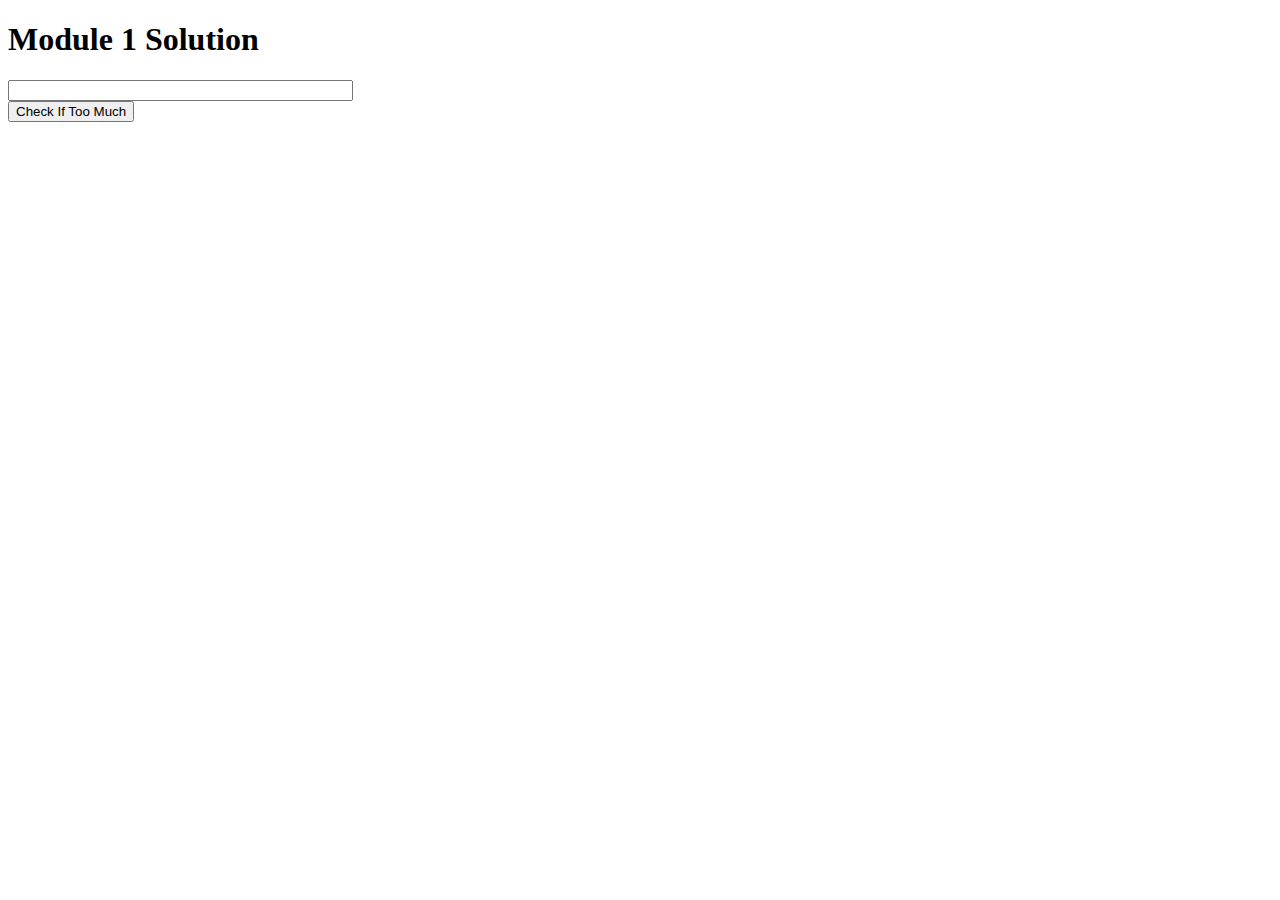
<file: module1-solution/index.html>
<!DOCTYPE html>
<html>
  <head>
    <meta charset="utf-8">
    <script src="angular.min.js">

    </script>
    <script src="app.js">

    </script>

    <meta charset="utf-8">
    <title>Module 1 Solution</title>
  </head>
  <body ng-app="LunchCheck">
    <h1>Module 1 Solution</h1>
    <div ng-controller="LunchCheckController" class="">
      <input type="text" ng-model="items" size="40">
      <div>
        {{fedState}}
      </div>
      <button ng-click="checkIfTooMuch()" name="button">Check If Too Much</button>



    </div>
  </body>
</html>
</file>
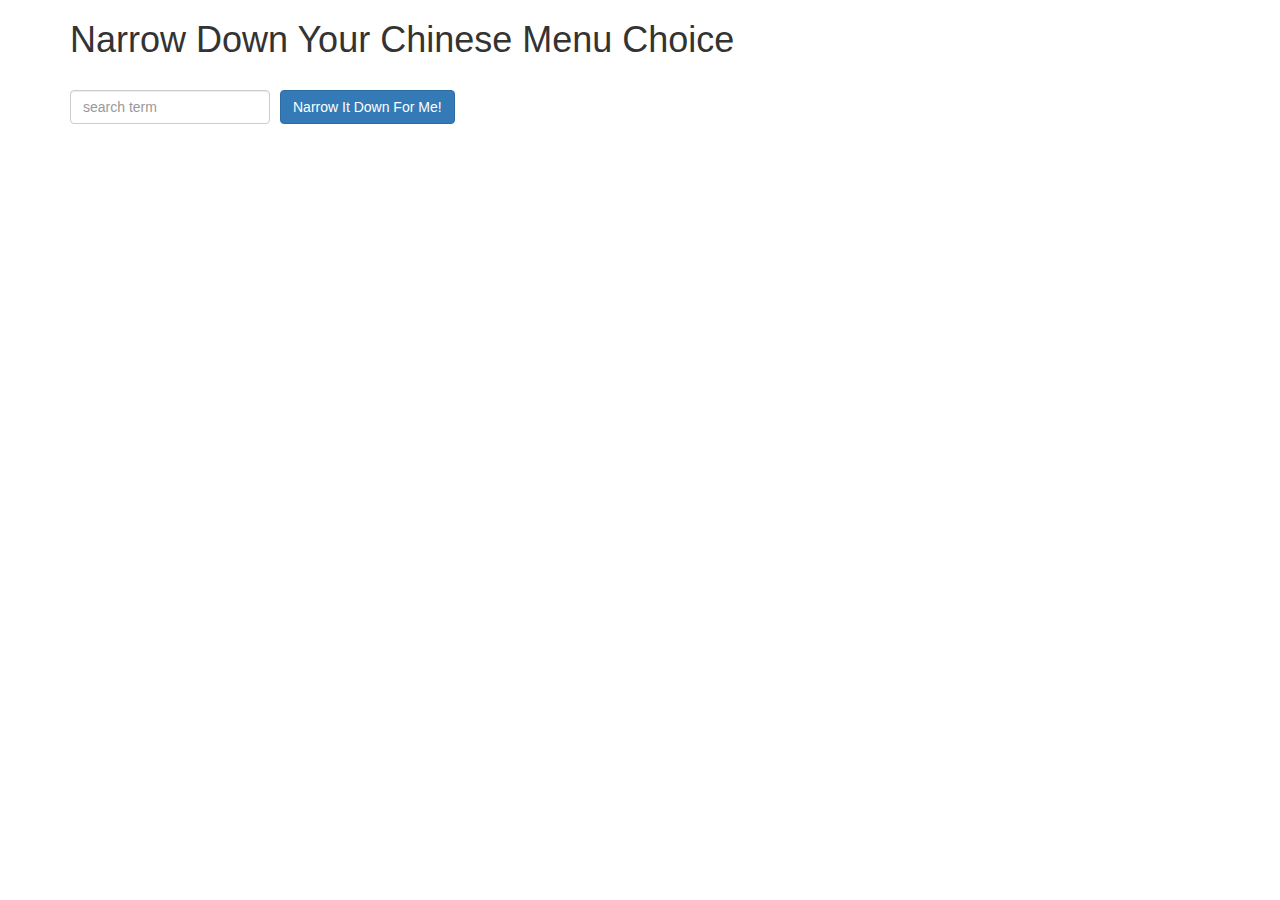
<file: module3-solution/index.html>
<!doctype html>
<html lang="en" ng-app="NarrowItDownApp">
  <head>
    <title>Narrow Down Your Menu Choice</title>
    <meta name="viewport" content="width=device-width, initial-scale=1">
    <link rel="stylesheet" href="styles/bootstrap.min.css">
    <link rel="stylesheet" href="styles/styles.css">
    <script src="angular.min.js"></script>
    <script src="app.js"></script>
  </head>
<body>
   <div class="container" ng-controller="NarrowItDownController as narrow">
    <h1>Narrow Down Your Chinese Menu Choice</h1>

    <div class="form-group">
      <input type="text" ng-model="narrow.searchTerm" placeholder="search term" class="form-control">
    </div>
    <div class="form-group narrow-button">
      <button ng-click="narrow.narrowIt()" class="btn btn-primary">Narrow It Down For Me!</button>
    </div>
    <br>
    <br>
    <br>



    <!-- found-items should be implemented as a component -->
    <found-items found="narrow.found" on-remove="narrow.removeItem(index)"></found-items>
  </div>

</body>
</html>
</file>
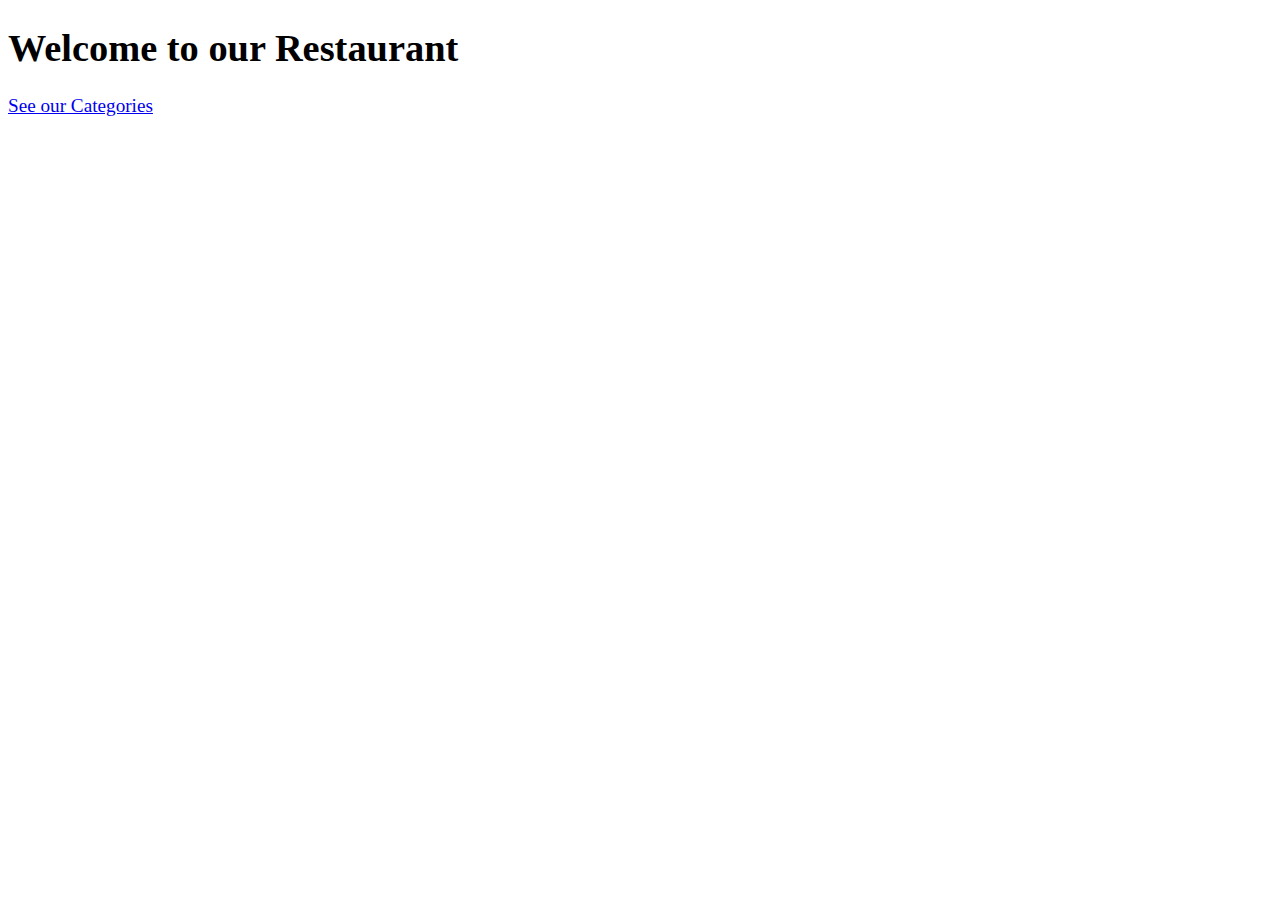
<file: module4-solution/index.html>
<!DOCTYPE html>
<html ng-app='RestaurantApp'>
  <head>
    <meta charset="utf-8">
    <link rel="stylesheet" href="css/styles.css">
    <title>Welcome to our Restaurant</title>
  </head>
  <body>
    <h1>Welcome to our Restaurant</h1>

    <ui-view></ui-view>

    <!-- Libraries -->
    <script src="lib/angular.min.js"></script>
    <script src="lib/angular-ui-router.min.js"></script>

    <!-- Modules -->
    <script src="src/restaurant/restaurant.module.js"></script>

    <!--Constants-->
    <script src="src/restaurant/constants.js"></script>

    <!-- Service -->
    <script src="src/restaurant/menu.service.js"></script>

    <!-- Routes -->

    <script src="src/restaurant/routes.js"></script>

    <!-- 'ShoppingList' module artifacts -->
    <script src="src/restaurant/restaurant.component.js"></script>
    <script src="src/restaurant/categories.controller.js"></script>

    <script src="src/restaurant/items.component.js"></script>

    <script src="src/restaurant/category-detail.controller.js"></script>

  </body>
</html>
</file>
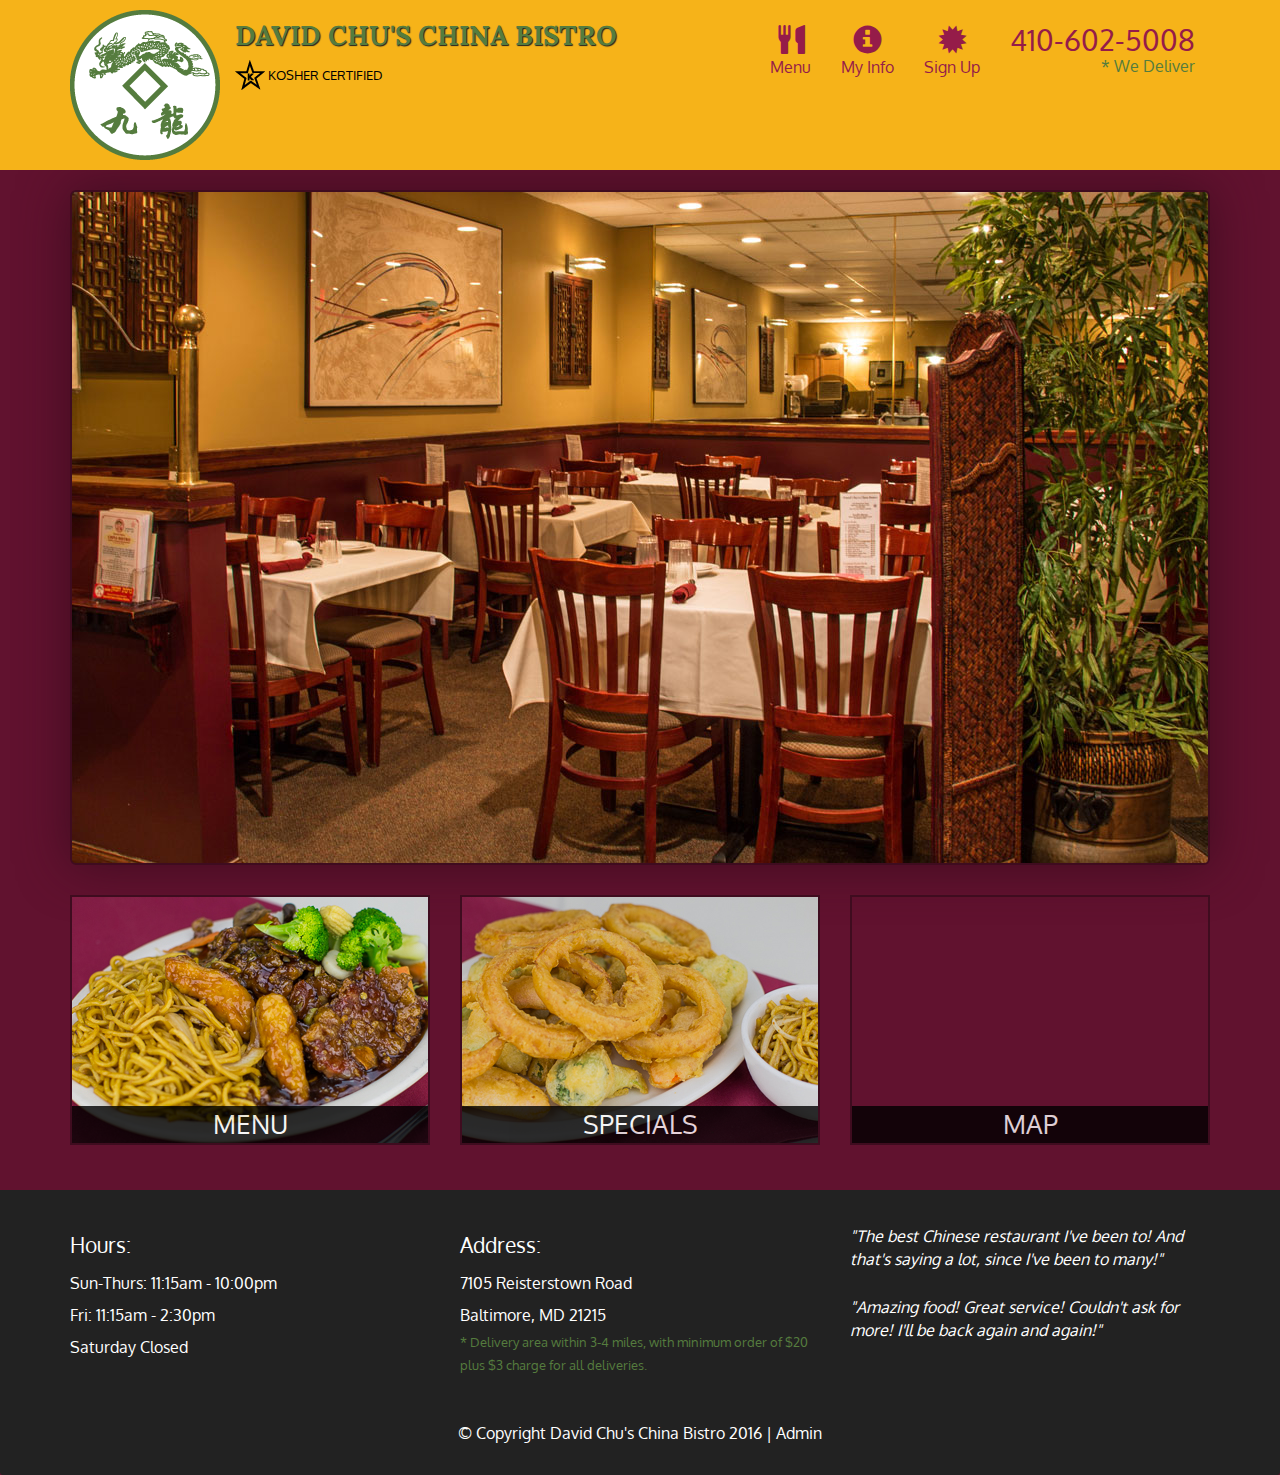
<file: module5-solution/index.html>
<!DOCTYPE html>
<html lang="en">
  <head>
    <meta charset="utf-8">
    <meta http-equiv="X-UA-Compatible" content="IE=edge">
    <meta name="viewport" content="width=device-width, initial-scale=1">
    <title>David Chu's China Bistro</title>
    <link href='https://fonts.googleapis.com/css?family=Oxygen:400,300,700' rel='stylesheet' type='text/css'>
    <link href='https://fonts.googleapis.com/css?family=Lora' rel='stylesheet' type='text/css'>
    <link rel="stylesheet" href="css/bootstrap.min.css">
    <link rel="stylesheet" href="css/restaurant.css">
    <link rel="stylesheet" href="css/common.css">
    <link rel="stylesheet" href="css/public.css">
  </head>
  <body ng-app="restaurant" ng-strict-di>

    <!-- Fixed position loading indicator -->
    <loading class="loading-indicator"></loading>

    <header>
      <nav id="header-nav" class="navbar navbar-default">
        <div class="container">
          <div class="navbar-header">
            <a href="index.html" class="pull-left visible-md visible-lg">
              <div id="logo-img" alt="Logo image"></div>
            </a>

            <div class="navbar-brand">
              <a href="index.html"><h1>David Chu's China Bistro</h1></a>
              <p>
              <img src="images/star-k-logo.png" alt="Kosher certification">
              <span>Kosher Certified</span>
              </p>
            </div>

            <button id="navbarToggle" type="button" class="navbar-toggle collapsed" data-toggle="collapse" data-target="#collapsable-nav" aria-expanded="false">
              <span class="sr-only">Toggle navigation</span>
              <span class="icon-bar"></span>
              <span class="icon-bar"></span>
              <span class="icon-bar"></span>
            </button>
          </div>

          <div id="collapsable-nav" class="collapse navbar-collapse">
            <ul id="nav-list" class="nav navbar-nav navbar-right">
              <li id="navHomeButton" class="visible-xs">
                <a href="index.html">
                  <span class="glyphicon glyphicon-home"></span> Home</a>
              </li>
              <li id="navMenuButton" ui-sref-active="active">
                <a ui-sref="public.menu">
                  <span class="glyphicon glyphicon-cutlery"></span><br class="hidden-xs"> Menu</a>
              </li>
              <li>
                <a ui-sref="public.myinfo">
                  <span class="glyphicon glyphicon-info-sign"></span><br class="hidden-xs"> My Info</a>
              </li>
              <li>
                <a ui-sref="public.signup">
                  <span class="glyphicon glyphicon-certificate"></span><br class="hidden-xs"> Sign Up</a>
              </li>
              <li id="phone" class="hidden-xs">
                <a href="tel:410-602-5008">
                  <span>410-602-5008</span></a><div>* We Deliver</div>
              </li>
            </ul><!-- #nav-list -->
          </div><!-- .collapse .navbar-collapse -->
        </div><!-- .container -->
      </nav><!-- #header-nav -->
    </header>

    <div id="call-btn" class="visible-xs">
      <a class="btn" href="tel:410-602-5008">
        <span class="glyphicon glyphicon-earphone"></span>
        410-602-5008
      </a>
    </div>
    <div id="xs-deliver" class="text-center visible-xs">* We Deliver</div>

    <ui-view>
      <div class="text-center initial-loading">
        <h2>Loading Site...</h2>
      </div>
    </ui-view>

    <footer class="panel-footer">
      <div class="container">
        <div class="row">
          <section id="hours" class="col-sm-4">
            <span>Hours:</span><br>
            Sun-Thurs: 11:15am - 10:00pm<br>
            Fri: 11:15am - 2:30pm<br>
            Saturday Closed
            <hr class="visible-xs">
          </section>
          <section id="address" class="col-sm-4">
            <span>Address:</span><br>
            7105 Reisterstown Road<br>
            Baltimore, MD 21215
            <p>* Delivery area within 3-4 miles, with minimum order of $20 plus $3 charge for all deliveries.</p>
            <hr class="visible-xs">
          </section>
          <section id="testimonials" class="col-sm-4">
            <p>"The best Chinese restaurant I've been to! And that's saying a lot, since I've been to many!"</p>
            <p>"Amazing food! Great service! Couldn't ask for more! I'll be back again and again!"</p>
          </section>
        </div>
        <div class="text-center">
          &copy; Copyright David Chu's China Bistro 2016 |
          <a ui-sref="admin.auth">Admin</a></div>
      </div>
    </footer>

    <!-- Libs -->
    <script src="lib/jquery-2.1.4.min.js"></script>
    <script src="lib/bootstrap.min.js"></script>
    <script src="lib/angular.min.js"></script>
    <script src="lib/angular-ui-router.min.js"></script>

    <!-- Main Restaurant Module -->
    <script src="src/restaurant.module.js"></script>

    <!-- Common Module -->
    <script src="src/common/common.module.js"></script>
    <script src="src/common/loading/loading.component.js"></script>
    <script src="src/common/loading/loading.interceptor.js"></script>
    <script src="src/common/menu.service.js"></script>
    <script src="src/common/userinfo.service.js"></script>

    <!-- Public Module -->
    <script src="src/public/public.module.js"></script>
    <script src="src/public/public.routes.js"></script>
    <script src="src/public/menu/menu.controller.js"></script>
    <script src="src/public/menu-category/menu-category.component.js"></script>
    <script src="src/public/menu-items/menu-items.controller.js"></script>
    <script src="src/public/menu-item/menu-item.component.js"></script>
    <script src="src/public/home/signup.controller.js"></script>
    <script src="src/public/home/myinfo.controller.js"></script>

    <!-- ADMIN SITE -->

    <!--Application files -->

  </body>

</html>
</file>
<file: module3-solution/styles/styles.css>
h1 {
  margin-bottom: 30px;
}
input[type="text"] {
  width: 200px;
  float: left;
}
.narrow-button {
  float: left;
  margin-left: 10px;
}
.loader {
  display: none;
  margin-left: 5px;
  font-size: 10px;
  float: left;
  border-top: 1.1em solid rgba(147, 147, 147, 0.2);
  border-right: 1.1em solid rgba(147, 147, 147, 0.2);
  border-bottom: 1.1em solid rgba(147, 147, 147, 0.2);
  border-left: 1.1em solid #676767;
  -webkit-transform: translateZ(0);
  -ms-transform: translateZ(0);
  transform: translateZ(0);
  -webkit-animation: load8 1.1s infinite linear;
  animation: load8 1.1s infinite linear;
}
.loader,
.loader:after {
  border-radius: 50%;
  width: 3em;
  height: 3em;
}
@-webkit-keyframes load8 {
  0% {
    -webkit-transform: rotate(0deg);
    transform: rotate(0deg);
  }
  100% {
    -webkit-transform: rotate(360deg);
    transform: rotate(360deg);
  }
}
@keyframes load8 {
  0% {
    -webkit-transform: rotate(0deg);
    transform: rotate(0deg);
  }
  100% {
    -webkit-transform: rotate(360deg);
    transform: rotate(360deg);
  }
}

.menu-item-name{
  font-family: helvetica;
  font-weight: bold;
  border-bottom: 2px dotted rgb(213, 213, 213);
}

.menu-item-description {
  font-style: italic;
  font-size: .9em;
  line-height: 1.5em;
}
</file>
<file: module4-solution/css/styles.css>
body {
  font-size: 1.2em;
}

.error {
  color: red;
  font-weight: bold;
  display: none;
}

.loading-icon {
  position: absolute;
  left: 50%;
  top: 10px;
}

li[ui-sref]:hover {
  display: inline-block;
  cursor: pointer;
  border: solid black 1px;
  padding-left: 5px;
  padding-right: 5px;
}
</file>
<file: module5-solution/css/restaurant.css>
body {
  font-size: 16px;
  color: #fff;
  background-color: #61122f;
  font-family: 'Oxygen', sans-serif;
}

.initial-loading {
  margin-top: 60px;
}

/** HEADER **/
#header-nav {
  background-color: #f6b319;
  border-radius: 0;
  border: 0;
}

#logo-img {
  background: url('../images/restaurant-logo_large.png') no-repeat;
  width: 150px;
  height: 150px;
  margin: 10px 15px 10px 0;
}

.navbar-brand {
  padding-top: 25px;
}
.navbar-brand h1 { /* Restaurant name */
  font-family: 'Lora', serif;
  color: #557c3e;
  font-size: 1.5em;
  text-transform: uppercase;
  font-weight: bold;
  text-shadow: 1px 1px 1px #222;
  margin-top: 0;
  margin-bottom: 0;
  line-height: .75;
}
.navbar-brand a:hover, .navbar-brand a:focus {
  text-decoration: none;
}
.navbar-brand p { /* Kosher cert */
  color: #000;
  text-transform: uppercase;
  font-size: .7em;
  margin-top: 15px;
}
.navbar-brand p span { /* Star-K */
  vertical-align: middle;
}

#nav-list {
  margin-top: 10px;
}
#nav-list a {
  color: #951C49;
  text-align: center;
}
#nav-list a:hover {
  background: #E7E7E7;
}
#nav-list a span {
  font-size: 1.8em;
}

#phone {
  margin-top: 5px;
}
#phone a { /* Phone number */
  text-align: right;
  padding-bottom: 0;
}
#phone div { /* We Deliver */
  color: #557c3e;
  text-align: right;
  padding-right: 15px;
}

.navbar-header button.navbar-toggle, .navbar-header .icon-bar {
  border: 1px solid #61122f;
}
.navbar-header button.navbar-toggle {
  clear: both;
  margin-top: -30px;
}
/* END HEADER */

/* FOOTER */
.panel-footer {
  margin-top: 30px;
  padding-top: 35px;
  padding-bottom: 30px;
  background-color: #222;
  border-top: 0;
}
.panel-footer div.row {
  margin-bottom: 35px;
}
#hours, #address {
  line-height: 2;
}
#hours > span, #address > span {
  font-size: 1.3em;
}
#address p {
  color: #557c3e;
  font-size: .8em;
  line-height: 1.8;
}
#testimonials {
  font-style: italic;
}
#testimonials p:nth-child(2) {
  margin-top: 25px;
}
a[ui-sref="admin.auth"] {
  color: #fff;
}
/* END FOOTER */

/********** Medium devices only **********/
@media (min-width: 992px) and (max-width: 1199px) {
  /* Header */
  #logo-img {
    background: url('../images/restaurant-logo_medium.png') no-repeat;
    width: 100px;
    height: 100px;
    margin: 5px 5px 5px 0;
  }
  /* End Header */
}


/********** Extra small devices only **********/
@media (max-width: 767px) {
  /* Header */
  .navbar-brand {
    padding-top: 10px;
    height: 80px;
  }
  .navbar-brand h1 { /* Restaurant name */
    padding-top: 10px;
    font-size: 5vw; /* 1vw = 1% of viewport width */
  }
  .navbar-brand p { /* Kosher cert */
    font-size: .6em;
    margin-top: 12px;
  }
  .navbar-brand p img { /* Star-K */
    height: 20px;
  }

  #collapsable-nav a { /* Collapsed nav menu text */
    font-size: 1.2em;
  }
  #collapsable-nav a span { /* Collapsed nav menu glyph */
    font-size: 1em;
    margin-right: 5px;
  }

  #call-btn > a {
    font-size: 1.5em;
    display: block;
    margin: 0 20px;
    padding: 10px;
    border: 2px solid #fff;
    background-color: #f6b319;
    color: #951c49;
  }
  #xs-deliver {
    margin-top: 5px;
    font-size: .7em;
    letter-spacing: .1em;
    text-transform: uppercase;
  }
  /* End Header */

  /* Footer */
  .panel-footer section {
    margin-bottom: 30px;
    text-align: center;
  }
  .panel-footer section:nth-child(3) {
    margin-bottom: 0; /* margin already exists on the whole row */
  }
  .panel-footer section hr {
    width: 50%;
  }
  /* End Footer */
}


/********** Super extra small devices Only :-) (e.g., iPhone 4) **********/
@media (max-width: 479px) {
  /* Header */
  .navbar-brand h1 { /* Restaurant name */
    padding-top: 5px;
    font-size: 6vw;
  }
  /* End Header */
}
</file>
<file: module5-solution/css/common.css>
.loading-indicator {
    display: block;
    width: 70px;
    position: fixed;
    left: 0;
    right: 0;
    margin: 0 auto;
    top: 40%;
    z-index: 100;
    background-color: #FFF;
}

.loading-indicator img {
    width: 70px;
    background-color: #FFF;
}

.ui-view-placeholder {
    margin-top: 60px;
}
</file>
<file: module5-solution/css/public.css>
/* HOME PAGE */
.container .jumbotron {
  box-shadow: 0 0 50px #3F0C1F;
  border: 2px solid #3F0C1F;
}

#menu-tile, #specials-tile, #map-tile {
  height: 250px;
  width: 100%;
  margin-bottom: 15px;
  position: relative;
  border: 2px solid #3F0C1F;
  overflow: hidden;
}
#menu-tile:hover, #specials-tile:hover, #map-tile:hover {
  box-shadow: 0 1px 5px 1px #cccccc;
}
#menu-tile {
  background: url('../images/menu-tile.jpg') no-repeat;
  background-position: center;
}
#specials-tile {
  background: url('../images/specials-tile.jpg') no-repeat;
  background-position: center;
}
#menu-tile span, #specials-tile span, #map-tile span {
  position: absolute;
  bottom: 0;
  right: 0;
  width: 100%;
  text-align: center;
  font-size: 1.6em;
  text-transform: uppercase;
  background-color: #000;
  color: #fff;
  opacity: .8;
}
/* END HOME PAGE */

/* MENU CATEGORIES PAGE */
.category-tile {
  position: relative;
  border: 2px solid #3F0C1F;
  overflow: hidden;
  width: 200px;
  height: 200px;
  margin: 0 auto 15px;
}
.category-tile span {
  position: absolute;
  bottom: 0;
  right: 0;
  width: 100%;
  text-align: center;
  font-size: 1.2em;
  text-transform: uppercase;
  background-color: #000;
  color: #fff;
  opacity: .8;
}
.category-tile:hover {
  box-shadow: 0 1px 5px 1px #cccccc;
}

#menu-categories-title + div {
  margin-bottom: 50px;
}
/* END MENU CATEGORIES PAGE */

/* SINGLE CATEGORY PAGE */
.menu-item-tile {
  margin-bottom: 25px;
}
.menu-item-tile hr {
  width: 80%;
}
.menu-item-tile .menu-item-price {
  font-size: 1.1em;
  text-align: right;
  margin-top: -15px;
  margin-right: -15px;
}
.menu-item-tile .menu-item-price span {
  font-size: .6em;
}
.menu-item-photo {
  position: relative;
  border: 2px solid #3F0C1F;
  overflow: hidden;
  padding: 0;
  margin-right: -15px;
  margin-left: auto;
  margin-bottom: 20px;
  max-width: 250px;
}
.menu-item-photo div {
  position: absolute;
  bottom: 0;
  right: 0;
  width: 80px;
  background-color: #557c3e;
  text-align: center;
}
.menu-item-description {
  padding-right: 30px;
}
h3.menu-item-title {
  margin: 0 0 10px;
}
.menu-item-details {
  font-size: .9em;
  font-style: italic;
}
/* END SINGLE CATEGORY PAGE */


/********** Large devices only **********/
@media (min-width: 1200px) {
  .container .jumbotron {
    background: url('../images/jumbotron_1200.jpg') no-repeat;
    height: 675px;
  }
}

/********** Medium devices only **********/
@media (min-width: 992px) and (max-width: 1199px) {
  /* Home Page */
  .container .jumbotron {
    background: url('../images/jumbotron_992.jpg') no-repeat;
    height: 558px;
  }
  /* End Home Page */
}

/********** Small devices only **********/
@media (min-width: 768px) and (max-width: 991px) {
  /* Home Page */
  .container .jumbotron {
    background: url('../images/jumbotron_768.jpg') no-repeat;
    height: 432px;
  }
  /* End Home Page */
}

/********** Extra small devices only **********/
@media (max-width: 767px) {
  /* Home Page */
  .container .jumbotron {
    margin-top: 30px;
    padding: 0;
  }
  #menu-tile, #specials-tile {
    width: 360px;
    margin: 0 auto 15px;
  }

  .menu-item-photo {
    margin-right: auto;
  }
  .menu-item-tile .menu-item-price {
    text-align: center;
  }
  .menu-item-description {
    text-align: center;;
  }
}


/********** Super extra small devices Only :-) (e.g., iPhone 4) **********/
@media (max-width: 479px) {
  /* Home page */
  #menu-tile, #specials-tile {
    width: 280px;
    margin: 0 auto 15px;
  }

  .col-xxs-12 {
    position: relative;
    min-height: 1px;
    padding-right: 15px;
    padding-left: 15px;
    float: left;
    width: 100%;
  }
}


input, select, textarea{
    color: black;
}

textarea:focus, input:focus {
    color: black;
}

input[type=button], input[type=submit], input[type=reset] {
    background-color: #4CAF50;
    border: none;
    color: white;
    padding: 16px 32px;
    text-decoration: none;
    margin: 4px 2px;
    cursor: pointer;
}

.ng-touched.ng-valid {
  border: 2px green solid;
}

.ng-touched.ng-invalid {
  border: 2px red solid;
}

#info {
  margin-top: 20px;
}
</file>
